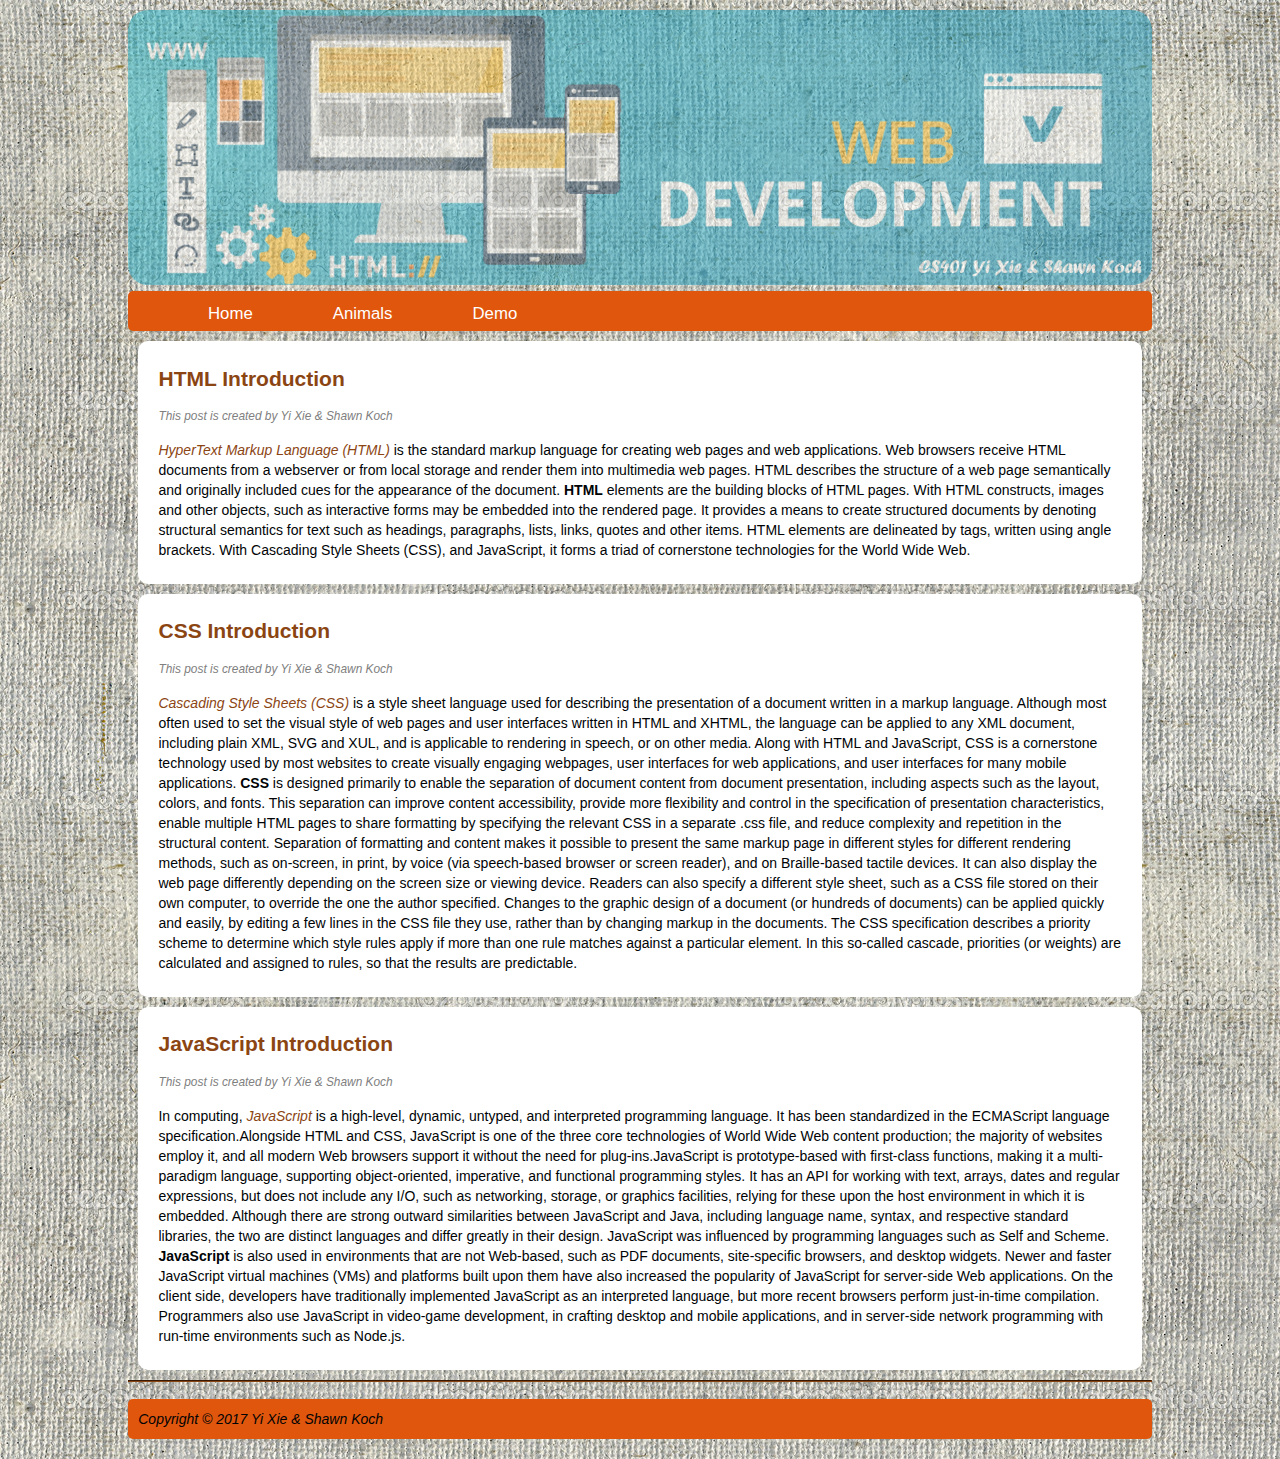
<file: index.html>
<!DOCTYPE html>
<html lang="en">
<head>
    <meta charset="UTF-8">
    <title>JavaScript School</title>
    <link rel="stylesheet" type = "text/css" href = "myStyle.css" >         <!-- link the stylesheet file-->
    <meta name = "viewport" content = "width=device-width, initial-scale = 1.0"> <!-- sets the width of the page to follow the screen-width of the device -->
</head>

<body class = "body">
    <header class = "mainHeader">
        <img src = "img/cropped-banner-web-development.png">
        <nav class=" navClass"><ul>
            <li><a class="active" href = "index.html">Home</a></li>
            <li><a class = "active" href = "Animals.html">Animals</a></li>
            <li><a href = "demo.html">Demo</a></li>
            </ul>

        </nav>
    </header>
    <div class = "mainContent">
        <div class = "content">
            <!-- HTML introduction-->
            <article class = "topContent">
                <header>
                    <h2><a href = "#" title = "HTML Introduction">HTML Introduction</a></h2>
                </header>
                <footer>
                    <p class = "top-info">This post is created by Yi Xie & Shawn Koch</p>
                </footer>

                <content>
                    <p>
                        <a href="https://en.wikipedia.org/wiki/HTML"><em>HyperText Markup Language (HTML) </em></a>is the standard markup language for creating web pages and web
                        applications. Web browsers receive HTML documents from a webserver or from
                        local storage and render them into multimedia web pages. HTML describes the structure of a web
                        page semantically and originally included cues for the appearance of the document.

                        <strong>HTML</strong> elements are the building blocks of HTML pages. With HTML constructs, images and other
                        objects, such as interactive forms may be embedded into the rendered page. It provides a means
                        to create structured documents by denoting structural semantics for text such as headings,
                        paragraphs, lists, links, quotes and other items. HTML elements are delineated by tags, written
                        using angle brackets.

                        With Cascading Style Sheets (CSS), and JavaScript, it forms a triad of cornerstone
                        technologies for the World Wide Web.
                    </p>
                </content>                
            </article>
            <!-- CSS introduction-->
            <article class = "middleContent">
                <header>
                    <h2><a href = "#" title = "CSS Introduction">CSS Introduction</a></h2>
                </header>
                <footer>
                    <p class = "middle-info">This post is created by Yi Xie & Shawn Koch</p>
                </footer>
                <content>
                    <p>
                        <a href="https://en.wikipedia.org/wiki/Cascading_Style_Sheets"><em>Cascading Style Sheets (CSS)</em></a> is a style sheet language used for describing the presentation of a
                        document written in a markup language. Although most often used to set the visual style of web
                        pages and user interfaces written in HTML and XHTML, the language can be applied to any XML document,
                        including plain XML, SVG and XUL, and is applicable to rendering in speech, or on other media.
                        Along with HTML and JavaScript, CSS is a cornerstone technology used by most websites to create
                        visually engaging webpages, user interfaces for web applications, and user interfaces for many
                        mobile applications.

                        <Strong>CSS</Strong> is designed primarily to enable the separation of document content from document presentation,
                        including aspects such as the layout, colors, and fonts. This separation can improve content
                        accessibility, provide more flexibility and control in the specification of presentation characteristics,
                        enable multiple HTML pages to share formatting by specifying the relevant CSS in a separate .css
                        file, and reduce complexity and repetition in the structural content.

                        Separation of formatting and content makes it possible to present the same markup page in different
                        styles for different rendering methods, such as on-screen, in print, by voice (via speech-based
                        browser or screen reader), and on Braille-based tactile devices. It can also display the web page
                        differently depending on the screen size or viewing device. Readers can also specify a different
                        style sheet, such as a CSS file stored on their own computer, to override the one the author specified.

                        Changes to the graphic design of a document (or hundreds of documents) can be applied quickly
                        and easily, by editing a few lines in the CSS file they use, rather than by changing markup in the documents.

                        The CSS specification describes a priority scheme to determine which style rules apply if more
                        than one rule matches against a particular element. In this so-called cascade, priorities
                        (or weights) are calculated and assigned to rules, so that the results are predictable.
                    </p>
                </content>
            </article>
            <!-- JavaScript introduction-->
            <article class = "bottomContent">
                <header>
                    <h2><a href = "#" title = "JavaScript Introduction">JavaScript Introduction</a></h2>
                </header>
                <footer>
                    <p class = "bottom-info">This post is created by Yi Xie & Shawn Koch</p>
                </footer>

                <content>
                    <p>
                        In computing, <a href="https://en.wikipedia.org/wiki/JavaScript"><em>JavaScript</em></a> is a high-level, dynamic, untyped, and interpreted programming language.
                        It has been standardized in the ECMAScript language specification.Alongside HTML and CSS,
                        JavaScript is one of the three core technologies of World Wide Web content production; the
                        majority of websites employ it, and all modern Web browsers support it without the need for
                        plug-ins.JavaScript is prototype-based with first-class functions, making it a multi-paradigm
                        language, supporting object-oriented, imperative, and functional programming styles. It has an
                        API for working with text, arrays, dates and regular expressions, but does not include any I/O,
                        such as networking, storage, or graphics facilities, relying for these upon the host environment
                        in which it is embedded.

                        Although there are strong outward similarities between JavaScript and Java, including language
                        name, syntax, and respective standard libraries, the two are distinct languages and differ
                        greatly in their design. JavaScript was influenced by programming languages such as Self and Scheme.

                        <strong>JavaScript</strong> is also used in environments that are not Web-based, such as PDF documents,
                        site-specific browsers, and desktop widgets. Newer and faster JavaScript virtual machines (VMs)
                        and platforms built upon them have also increased the popularity of JavaScript for server-side
                        Web applications. On the client side, developers have traditionally implemented JavaScript as
                        an interpreted language, but more recent browsers perform just-in-time compilation. Programmers
                        also use JavaScript in video-game development, in crafting desktop and mobile applications, and
                        in server-side network programming with run-time environments such as Node.js.
                    </p>
                </content>
            </article>

        </div>
    </div>
<hr>
    <footer class ="mainFooter">
        <p>Copyright © 2017 Yi Xie & Shawn Koch</a></p>
    </footer>

</body>
</html>
</file>
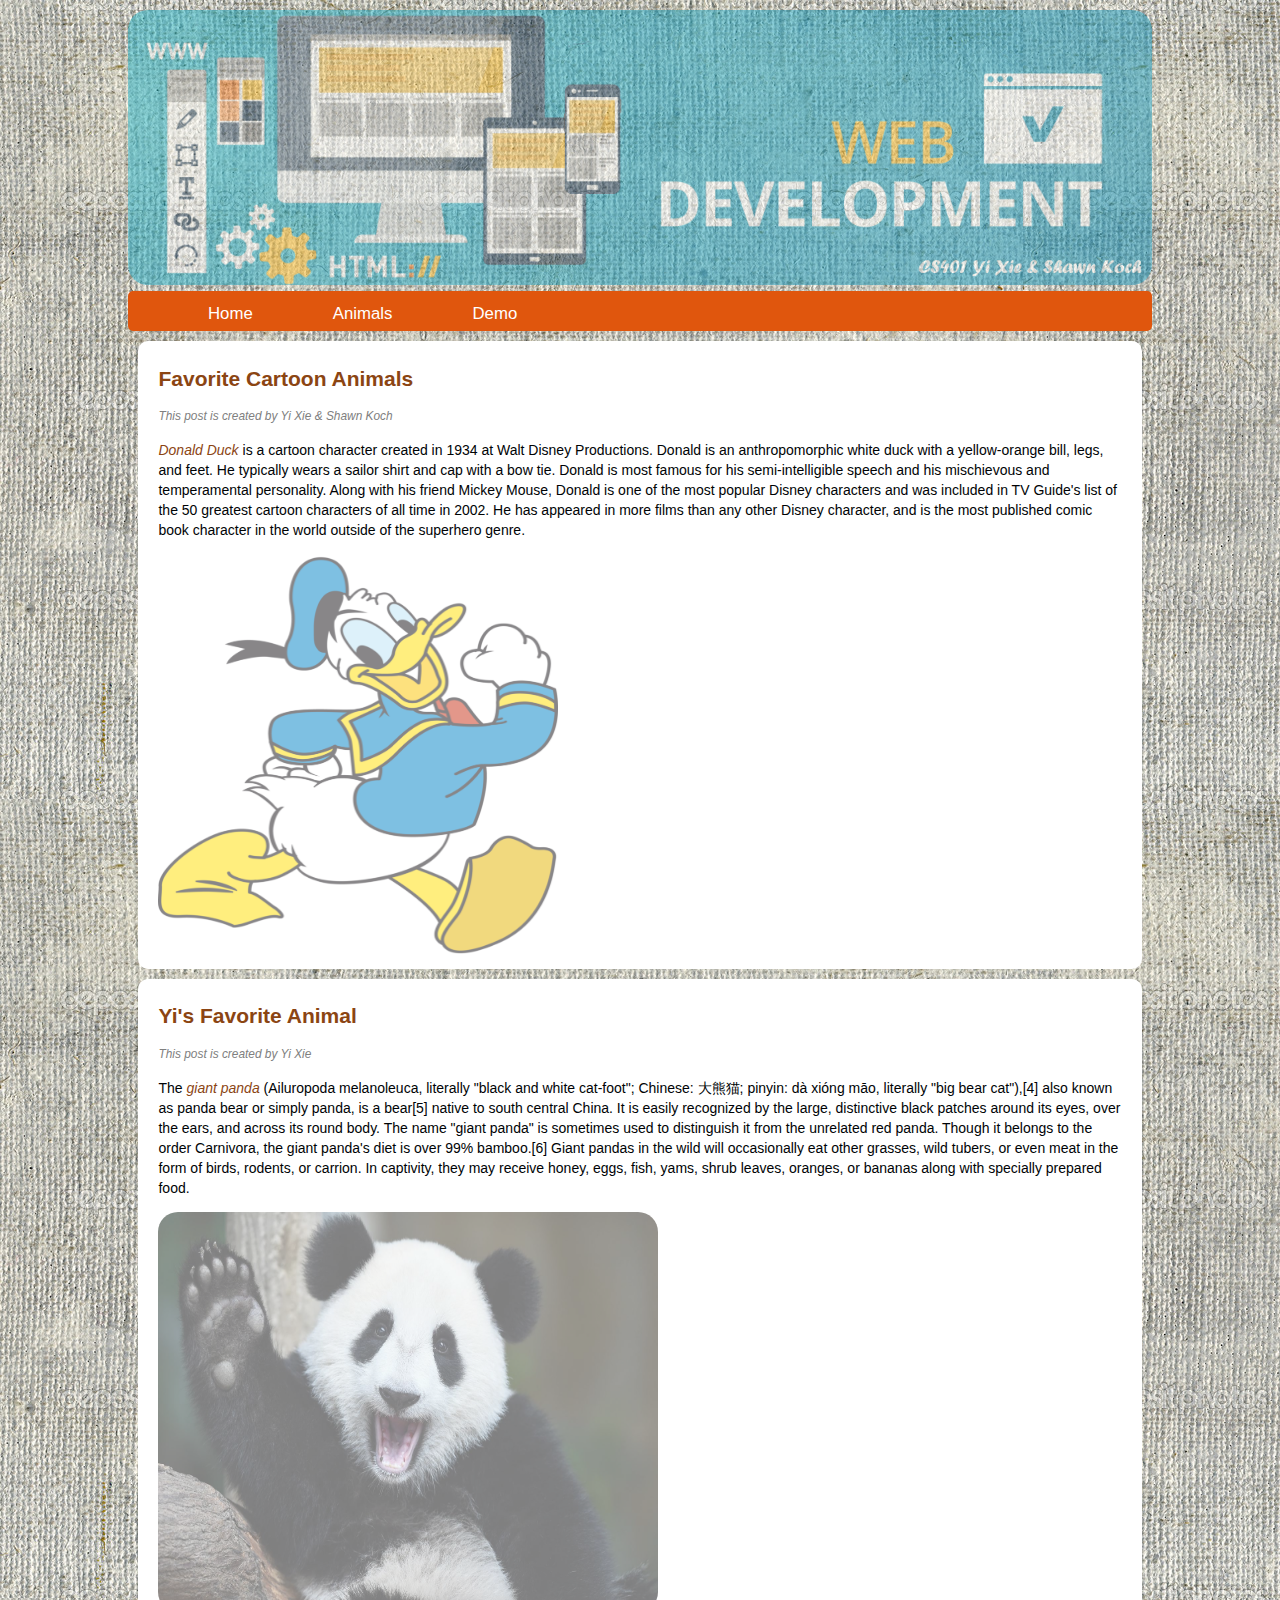
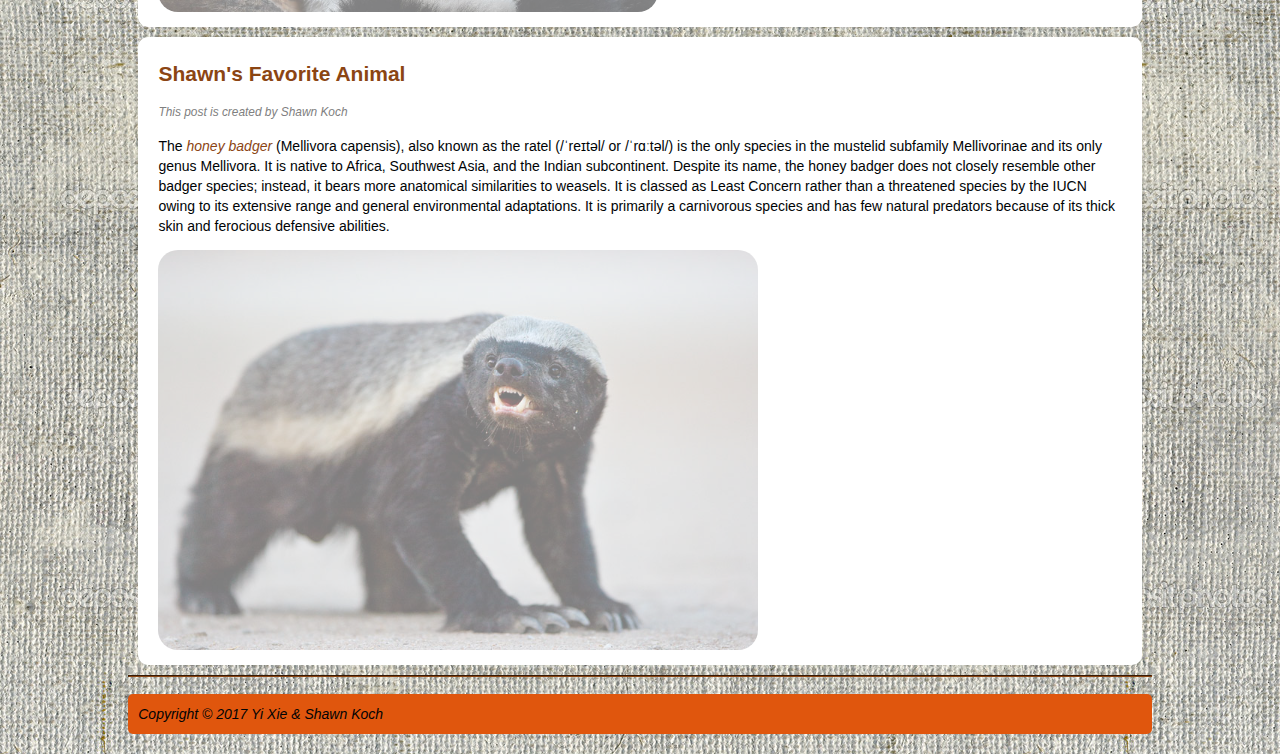
<file: Animals.html>
<!DOCTYPE html>
<html lang="en">
<head>
    <meta charset="UTF-8">
    <title>JavaScript School</title>
    <link rel="stylesheet" type = "text/css" href = "myStyle.css" >         <!-- link the stylesheet file-->
    <meta name = "viewport" content = "width=device-width, initial-scale = 1.0"> <!-- sets the width of the page to follow the screen-width of the device -->
</head>

<body class = "body">
<header class = "mainHeader">
    <img src = "img/cropped-banner-web-development.png">
    <nav class=" navClass"><ul>
        <li><a class="active" href = "index.html">Home</a></li>
        <li><a class = "active" href = "Animals.html">Animals</a></li>
        <li><a href = "demo.html">Demo</a></li>
    </ul>

    </nav>
</header>
<div class = "mainContent">
    <div class = "content">

        <article class = "topContent">
            <header>
                <h2><a href = "#" title = "Favorite Animals">Favorite Cartoon Animals</a></h2>
            </header>
            <footer>
                <p class = "top-info">This post is created by Yi Xie & Shawn Koch</p>
            </footer>

            <content>
                <p>
                    <a href="https://en.wikipedia.org/wiki/Donald_Duck"><em>Donald Duck</em></a> is a cartoon character created in 1934 at Walt Disney Productions. Donald is an anthropomorphic
                    white duck with a yellow-orange bill, legs, and feet. He typically wears a sailor shirt and cap with a bow
                    tie. Donald is most famous for his semi-intelligible speech and his mischievous and temperamental
                    personality. Along with his friend Mickey Mouse, Donald is one of the most popular Disney characters
                    and was included in TV Guide's list of the 50 greatest cartoon characters of all time in 2002.
                    He has appeared in more films than any other Disney character, and is the most published comic
                    book character in the world outside of the superhero genre.

                </p>
                <a href="https://en.wikipedia.org/wiki/Donald_Duck">
                    <img src = "img/Donald-Duck-PNG-Picture.png" height=" 400" width="400">
                </a>

            </content>

        </article>
        <article class = "middleContent">
            <header>
                <h2><a href = "#" title = "yi's favorite animal">Yi's Favorite Animal</a></h2>
            </header>
            <footer>
                <p class = "middle-info">This post is created by Yi Xie</p>
            </footer>
            <content>
                <p>
                    The <a href="https://en.wikipedia.org/wiki/Giant_panda"><em>giant panda</em></a> (Ailuropoda melanoleuca, literally "black and white cat-foot"; Chinese: 大熊猫;
                    pinyin: dà xióng māo, literally "big bear cat"),[4] also known as panda bear or simply panda, is
                    a bear[5] native to south central China. It is easily recognized by the large, distinctive black
                    patches around its eyes, over the ears, and across its round body. The name "giant panda" is
                    sometimes used to distinguish it from the unrelated red panda. Though it belongs to the order
                    Carnivora, the giant panda's diet is over 99% bamboo.[6] Giant pandas in the wild will occasionally
                    eat other grasses, wild tubers, or even meat in the form of birds, rodents, or carrion. In captivity,
                    they may receive honey, eggs, fish, yams, shrub leaves, oranges, or bananas along with specially prepared food.

                </p>
                <a href="https://en.wikipedia.org/wiki/Giant_panda">
                    <img src = "img/panda.jpg" height=" 400" width="500">
                </a>

            </content>
        </article>
        <!-- JavaScript-->
        <article class = "bottomContent">
            <header>
                <h2><a href = "#" title = "Strange Animal">Shawn's Favorite Animal</a></h2>
            </header>
            <footer>
                <p class = "bottom-info">This post is created by Shawn Koch</p>
            </footer>

            <content>
                <p>
                    The <a href="https://en.wikipedia.org/wiki/Honey_badger"><em>honey badger</em></a> (Mellivora capensis), also known as the ratel (/ˈreɪtəl/ or /ˈrɑːtəl/) is the only
                    species in the mustelid subfamily Mellivorinae and its only genus Mellivora. It is native to Africa,
                    Southwest Asia, and the Indian subcontinent. Despite its name, the honey badger does not closely
                    resemble other badger species; instead, it bears more anatomical similarities to weasels. It is
                    classed as Least Concern rather than a threatened species by the IUCN owing to its extensive range
                    and general environmental adaptations. It is primarily a carnivorous species and has few natural
                    predators because of its thick skin and ferocious defensive abilities.

                </p>
                <a href="https://en.wikipedia.org/wiki/Honey_badger">
                    <img src = "img/honeybadger.jpg" height=" 400" width="600">
                </a>

            </content>
        </article>

    </div>
</div>
<hr>
<footer class ="mainFooter">
    <p>Copyright © 2017 Yi Xie & Shawn Koch</a></p>
</footer>

</body>
</html>
</file>
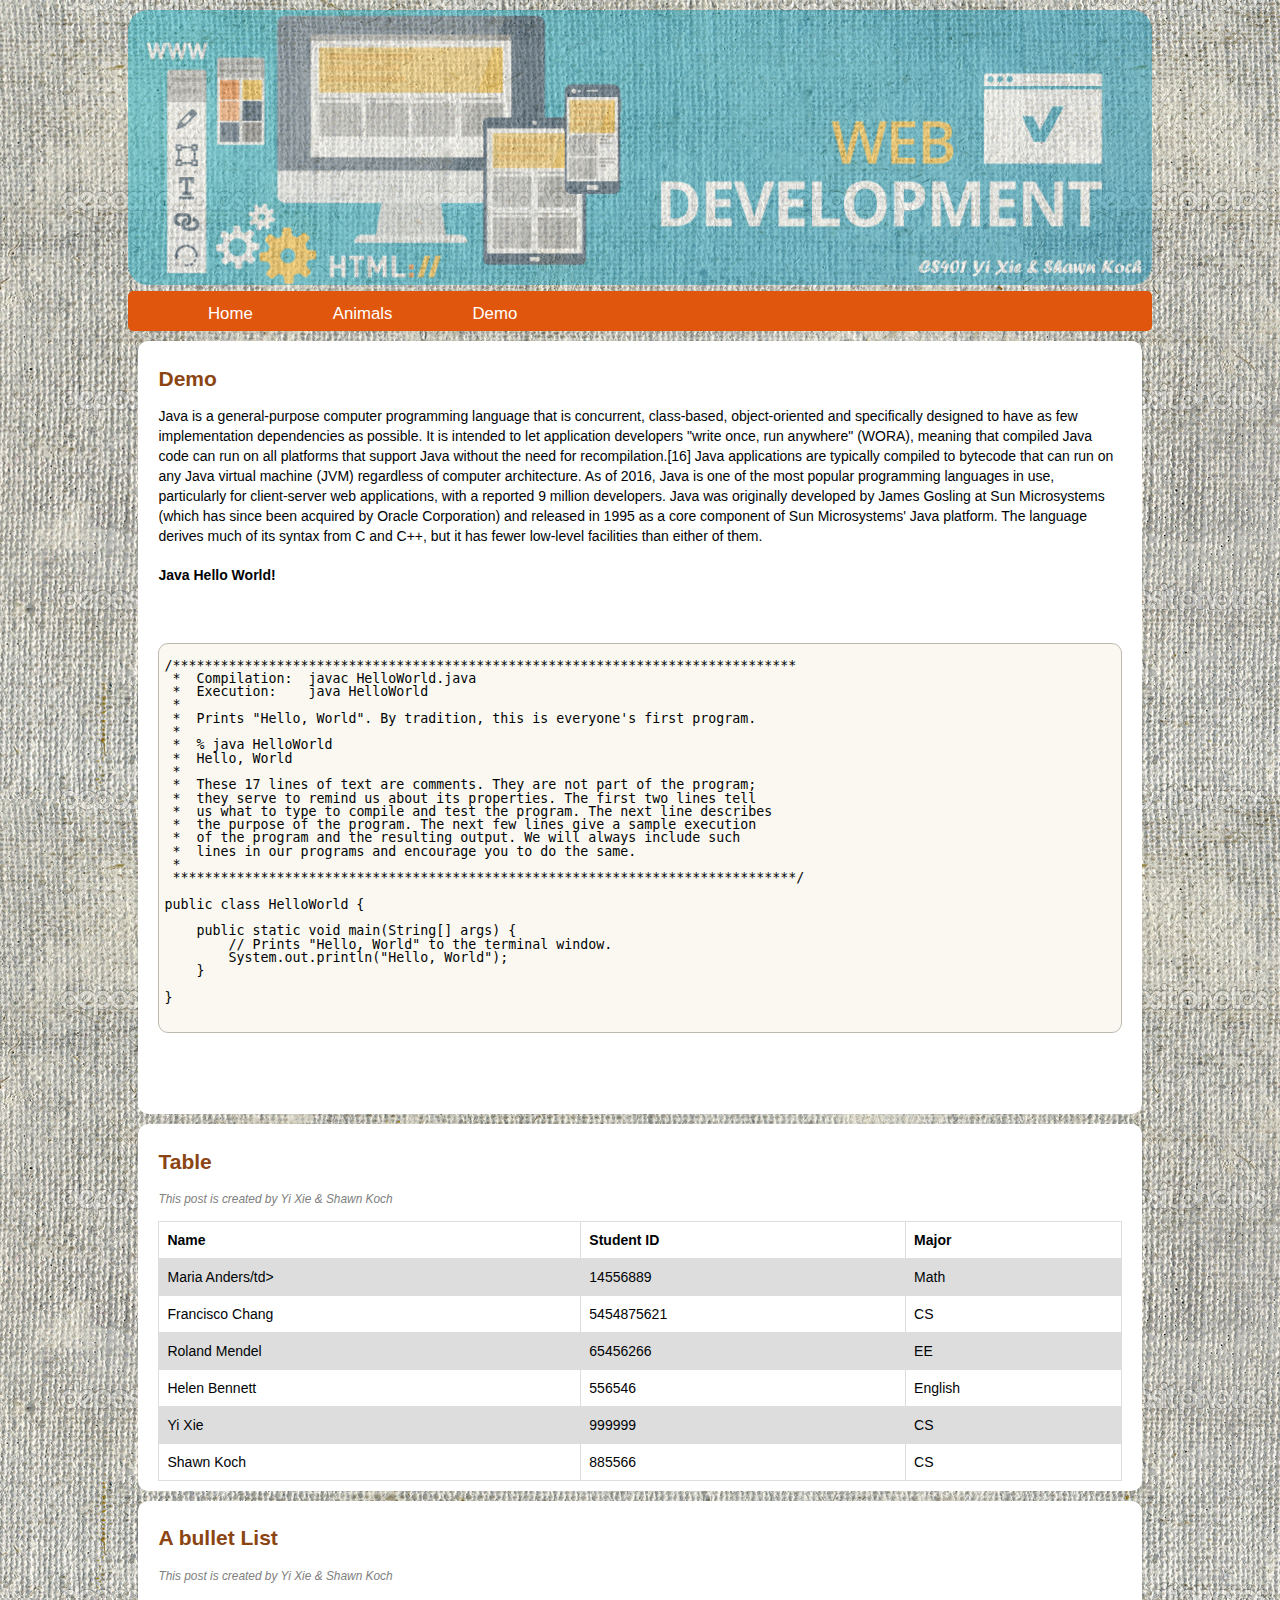
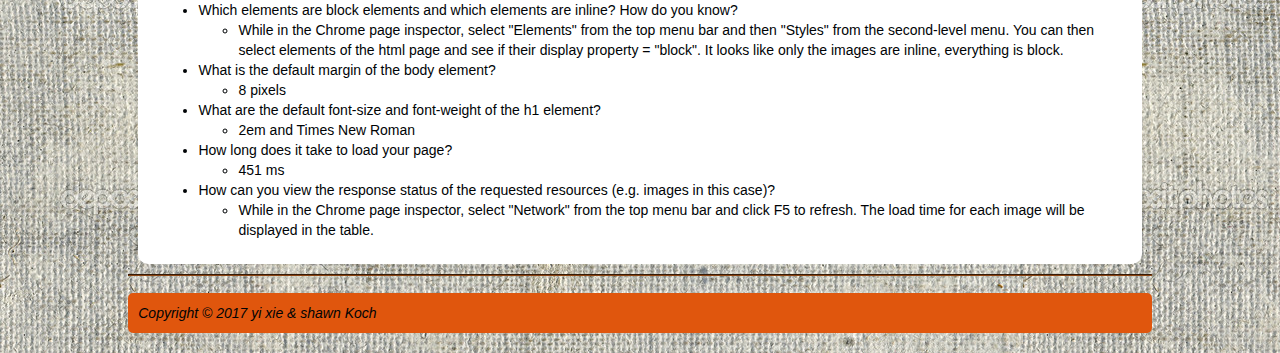
<file: demo.html>
<!DOCTYPE html>
<html lang="en">
<head>
    <meta charset="UTF-8">
    <title>JavaScript School</title>
    <link rel="stylesheet" type = "text/css" href = "myStyle.css" >         <!-- link the stylesheet file-->
    <meta name = "viewport" content = "width=device-width, initial-scale = 1.0"> <!-- sets the width of the page to follow the screen-width of the device -->
</head>

<body class = "body">
<header class = "mainHeader">
    <img src = "img/cropped-banner-web-development.png">
    <nav class=" navClass"><ul>
        <li><a class="active" href = "index.html">Home</a></li>
        <li><a class = "active" href = "Animals.html">Animals</a></li>
        <li><a href = "demo.html">Demo</a></li>
    </ul>

    </nav>
</header>
    <div class = "mainContent">
        <div class = "content">

            <article class = "topContent">
                <header>
                    <h2><a href = "#" title = "Demo">Demo</a></h2>
                </header>


                <content>
                    <p>
                        Java is a general-purpose computer programming language that is concurrent, class-based, object-oriented
                        and specifically designed to have as few implementation dependencies as possible. It is intended to
                        let application developers "write once, run anywhere" (WORA), meaning that compiled Java code
                        can run on all platforms that support Java without the need for recompilation.[16] Java applications
                        are typically compiled to bytecode that can run on any Java virtual machine (JVM) regardless of
                        computer architecture. As of 2016, Java is one of the most popular programming languages in use,
                        particularly for client-server web applications, with a reported 9 million developers.
                        Java was originally developed by James Gosling at Sun Microsystems (which has since been acquired
                        by Oracle Corporation) and released in 1995 as a core component of Sun Microsystems' Java platform.
                        The language derives much of its syntax from C and C++, but it has fewer low-level facilities than either of them.

                    </p>
                </content>
                <h4>
                    Java Hello World!
                </h4>
                <pre>
                    <code>
                        <div class = "codeContent">
/******************************************************************************
 *  Compilation:  javac HelloWorld.java
 *  Execution:    java HelloWorld
 *
 *  Prints "Hello, World". By tradition, this is everyone's first program.
 *
 *  % java HelloWorld
 *  Hello, World
 *
 *  These 17 lines of text are comments. They are not part of the program;
 *  they serve to remind us about its properties. The first two lines tell
 *  us what to type to compile and test the program. The next line describes
 *  the purpose of the program. The next few lines give a sample execution
 *  of the program and the resulting output. We will always include such
 *  lines in our programs and encourage you to do the same.
 *
 ******************************************************************************/

public class HelloWorld {

    public static void main(String[] args) {
        // Prints "Hello, World" to the terminal window.
        System.out.println("Hello, World");
    }

}

                        </div>
                    </code>
                </pre>
            </article>
            <article class = "middleContent">
                <header>
                    <h2><a href = "#" title = "Table">Table</a></h2>
                </header>
                <footer>
                    <p class = "middle-info">This post is created by Yi Xie & Shawn Koch</p>
                </footer>
                <content>
                    <table>
                        <tr>
                            <th>Name</th>
                            <th>Student ID</th>
                            <th>Major</th>
                        </tr>
                        <tr>
                            <td>Maria Anders/td>
                            <td>14556889</td>
                            <td>Math</td>
                        </tr>
                        <tr>
                             <td>Francisco Chang</td>
                            <td>5454875621</td>
                            <td>CS</td>
                        </tr>
                        <tr>
                            <td>Roland Mendel</td>
                            <td>65456266</td>
                            <td>EE</td>
                        </tr>
                        <tr>
                            <td>Helen Bennett</td>
                            <td>556546</td>
                            <td>English</td>
                        </tr>
                        <tr>
                            <td>Yi Xie</td>
                            <td>999999</td>
                            <td>CS</td>
                        </tr>
                        <tr>
                            <td>Shawn Koch</td>
                            <td>885566</td>
                            <td>CS</td>
                        </tr>
                    </table>
                </content>
            </article>
            <!-- JavaScript-->
            <article class = "bottomContent">
                <header>
                    <h2><a href = "#" title = "A bullet list">A bullet List</a></h2>
                </header>
                <footer>
                    <p class = "bottom-info">This post is created by Yi Xie & Shawn Koch</p>
                </footer>

                <content>
                    <ul>
                        <li>
                            Which elements are block elements and which elements are inline? How do you know?
                            <ul>
                                <li>While in the Chrome page inspector, select "Elements" from the top menu bar and then "Styles" from the second-level menu.
                                    You can then select elements of the html page and see if their display property = "block".  It looks like only the images are inline,
                                    everything is block.
                                </li>
                            </ul>
                        </li>
                        <li>
                            What is the default margin of the body element?
                            <ul>
                                <li>8 pixels</li>
                            </ul>
                        </li>
                        <li>
                            What are the default font-size and font-weight of the h1 element?
                            <ul>
                                <li>2em and Times New Roman</li>
                            </ul>
                        </li>
                        <li>
                            How long does it take to load your page?
                            <ul>
                                <li>451 ms</li>
                            </ul>
                        </li>
                        <li>
                            How can you view the response status of the requested resources (e.g. images in this case)?
                            <ul>
                                <li>While in the Chrome page inspector, select "Network" from the top menu bar and click F5 to refresh.  The load time for each image will be displayed in the table.</li>
                            </ul>
                        </li>
                    </ul>
                </content>
            </article>
            <hr>
    <footer class ="mainFooter">
        <p>Copyright © 2017 yi xie & shawn Koch</a></p>
    </footer>
        </div>
    </div>
</body>

</html>
</file>
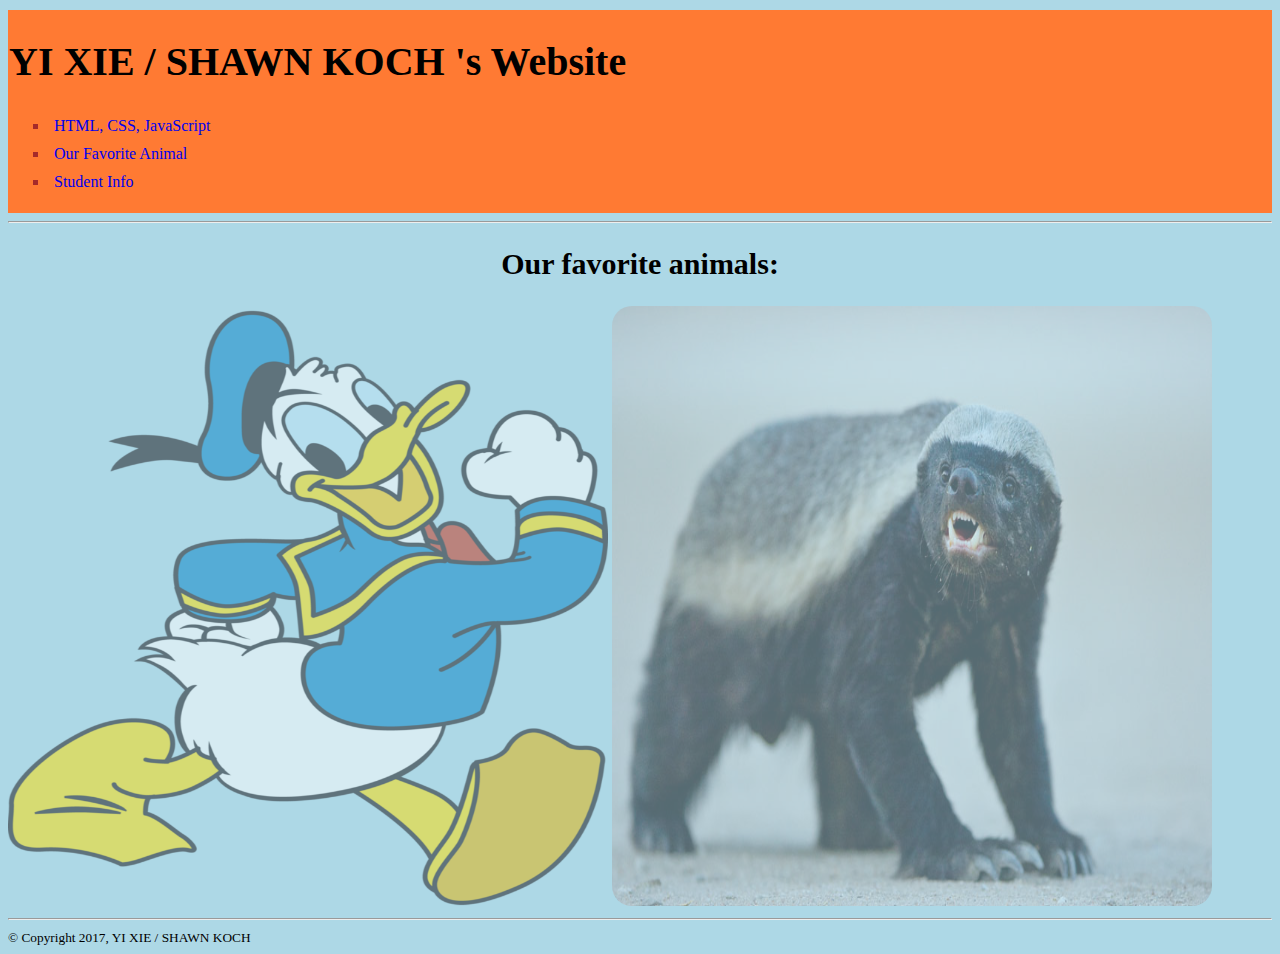
<file: favoriteanimal.html>
<!DOCTYPE html>
<html lang="en">
<head>
    <link rel='shortcut icon' type='image/x-icon' href='favicon.ico' />
    <meta charset="UTF-8">
    <title>Programming is Fun</title>
    <link href="style.css" type="text/css" rel="stylesheet" />
</head>
<body>
<header>
    <nav>
        <h1>
            YI XIE / SHAWN KOCH 's Website
        </h1>

        <ul>
            <li><a href="index.html">HTML, CSS, JavaScript</a> </li>
            <li><a href="favoriteanimal.html">Our Favorite Animal</a></li>
            <li><a href="studentinfo.html">Student Info</a></li>
        </ul>
    </nav>
</header>

<hr>
<article>
    <h2>
        Our favorite animals:
    </h2>

    <a href="https://en.wikipedia.org/wiki/Donald_Duck" target="_blank">
        <img class="img-circle" src="Donald-Duck-PNG-Picture.png" alt="Donald Duck" title="Donald Duck" width="600" height="600">
    </a>

    <a href="https://en.wikipedia.org/wiki/Honey_badger" target="_blank">
        <img class="img-circle" src="honeybadger.jpg" alt="Honey Badger" title="Honey Badger" width="600" height="600">
    </a>
</article>

<hr>
<footer>
    <small>&copy; Copyright 2017, YI XIE / SHAWN KOCH</small>
</footer>
</body>
</html>
</file>
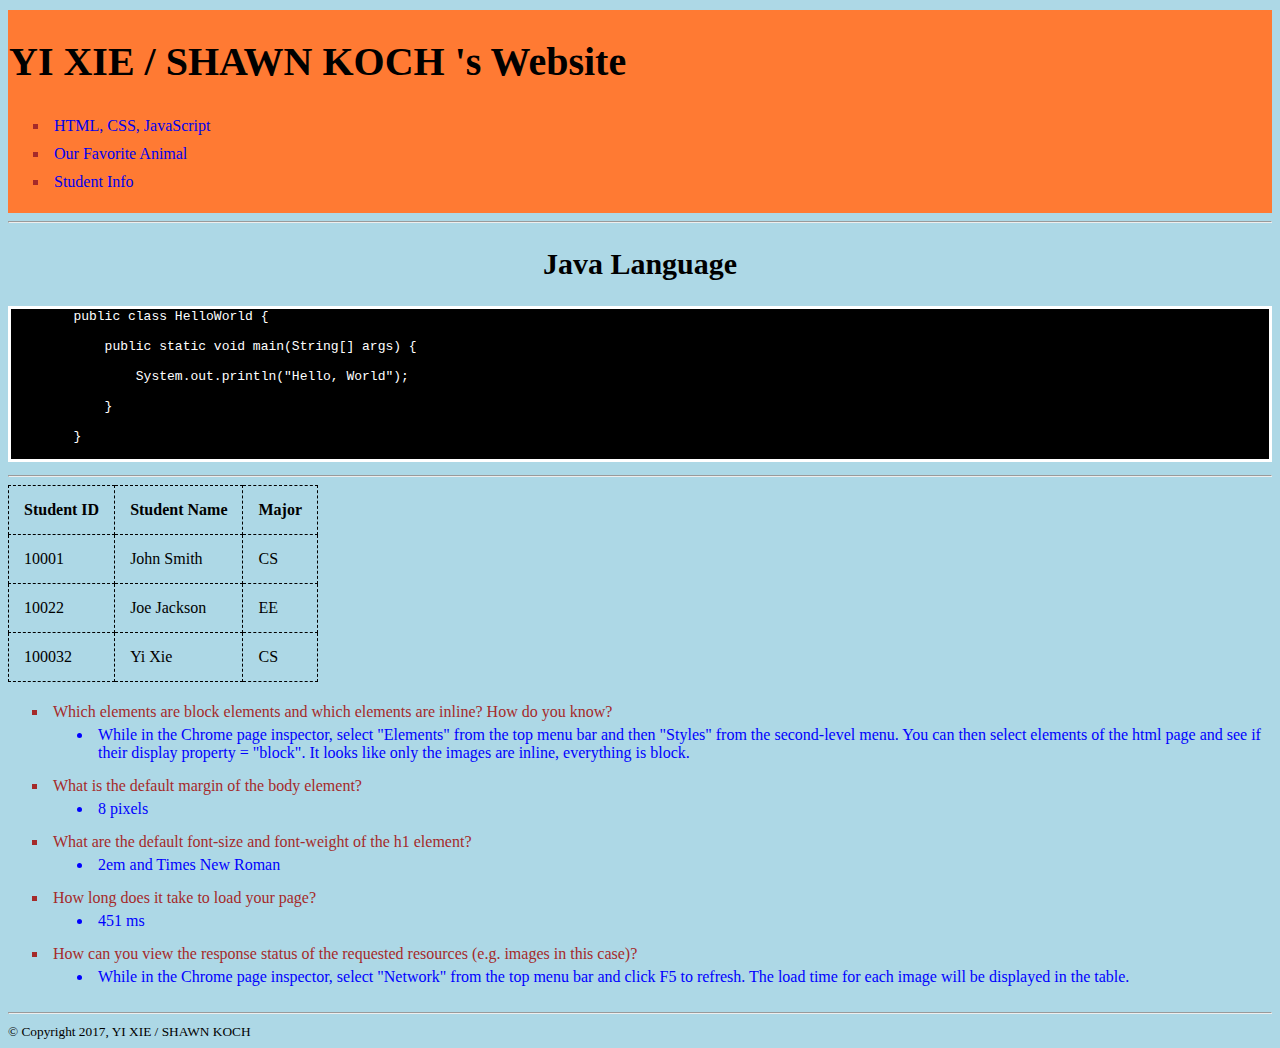
<file: studentinfo.html>
<!DOCTYPE html>
<html lang="en">
<head>
    <link rel='shortcut icon' type='image/x-icon' href='favicon.ico' />
    <meta charset="UTF-8">
    <title>Programming is Fun</title>
    <link href="style.css" type="text/css" rel="stylesheet" />
</head>
<body>
<header>
    <nav>
        <h1>
            YI XIE / SHAWN KOCH 's Website
        </h1>

        <ul>
            <li><a href="index.html">HTML, CSS, JavaScript</a> </li>
            <li><a href="favoriteanimal.html">Our Favorite Animal</a></li>
            <li><a href="studentinfo.html">Student Info</a></li>
        </ul>
    </nav>
</header>

<hr>

<article>
    <h2>
        Java Language
    </h2>
    <pre>
        public class HelloWorld {

            public static void main(String[] args) {

                System.out.println("Hello, World");

            }

        }
      </pre>
    <hr>
    <table>
        <tr>
            <th>Student ID</th>
            <th>Student Name</th>
            <th>Major</th>
        </tr>
        <tr>
            <td>10001</td>
            <td>John Smith</td>
            <td>CS</td>
        </tr>
        <tr>
            <td>10022</td>
            <td>Joe Jackson</td>
            <td>EE</td>
        </tr>
        <tr>
            <td>100032</td>
            <td>Yi Xie</td>
            <td>CS</td>
        </tr>
    </table>
</article>

<article>
    <ul>
        <li>
            Which elements are block elements and which elements are inline? How do you know?
            <ul>
                <li>While in the Chrome page inspector, select "Elements" from the top menu bar and then "Styles" from the second-level menu.
                    You can then select elements of the html page and see if their display property = "block".  It looks like only the images are inline,
                    everything is block.
                </li>
            </ul>
        </li>
        <li>
            What is the default margin of the body element?
            <ul>
                <li>8 pixels</li>
            </ul>
        </li>
        <li>
            What are the default font-size and font-weight of the h1 element?
            <ul>
                <li>2em and Times New Roman</li>
            </ul>
        </li>
        <li>
            How long does it take to load your page?
            <ul>
                <li>451 ms</li>
            </ul>
        </li>
        <li>
            How can you view the response status of the requested resources (e.g. images in this case)?
            <ul>
                <li>While in the Chrome page inspector, select "Network" from the top menu bar and click F5 to refresh.  The load time for each image will be displayed in the table.</li>
            </ul>
        </li>
    </ul>
</article>

<hr>
<footer>
    <small>&copy; Copyright 2017, YI XIE / SHAWN KOCH</small>
</footer>
</body>
</html>
</file>
<file: myStyle.css>
body{
    background-image: url('img/canvas-texture.jpg');
    color: #000305;
    font-size: 87.5%; /*base font size is 14px*/
    font-family: Arial, 'Lucida Sans Unicode' ;
    line-height: 1.5;
    text-align: left;
}

a {
    text-decoration: none;
}

img {
    opacity: 0.5;
    border-radius: 20px;
}

img:hover {
    opacity: 1.0;
}

a:link, a:visited{
    color:saddlebrown;
}

a:hover, a:active{
    color: deepskyblue;
    background-color: white;
}
.body{
    margin: 0 auto;
    width: 80%;
    clear: both;
    border-radius: 5px;
}

.mainHeader img{
    width: 100%;
    height: 50%;
    margin: 10px auto auto auto;
}

.mainHeader nav{
    background-color:#e0560d; /*header background color*/
    height: 40px;
    border-radius: 5px;
    -moz-border-radius: 5px;
    -webkit-border-radius: 5px;
}

.mainHeader nav ul{
    list-style: none;
    margin: 0 auto;

}

.mainHeader nav ul li {
    float: left;
    display: inline;
    font-size: 120%;
    position:relative;
}

.mainHeader nav a:link, .mainHeader nav a:visited{
    color:white; /*visited header color*/
    display: inline-block;
    padding: 10px 40px;
    height: 20px;


}

.mainHeader nav a:hover, .mainHeader nav a:active, .mainHeader nav .active a:link, .mainHeader nav .active  a:visited{
    background-color: rgba(47,95,118,0.93);
    text-shadow: none;
}

.mainHeader nav ul li a {
    border-radius: 5px;
    -moz-border-radius: 5px;
    -webkit-border-radius: 5px;
}
.mainHeader nav  ul li:hover .sub-menu{
    opacity:1;
}

.mainContent {
    border-radius: 5px;
    border-radius: 5px;
    -moz-border-radius: 5px;
    -webkit-border-radius: 5px;
    line-height: 20px;
}


.content {
    width:100%;
    border-radius: 10px;
    -moz-border-radius: 10px;
    -webkit-border-radius: 10px;
    line-height: 20px;
}

.topContent {
    background-color:white;
    border-radius: 10px;
    -moz-border-radius: 10px;
    -webkit-border-radius: 10px;
    line-height: 20px;
    padding:10px 2% 10px;
    margin: 10px;
}


.middleContent {
    background-color:white;
    border-radius: 10px;
    -moz-border-radius: 10px;
    -webkit-border-radius: 10px;
    line-height: 20px;
    padding:10px 2% 10px;
    margin: 10px;
}



.bottomContent {
    background-color:white;
    border-radius: 10px;
    -moz-border-radius: 10px;
    -webkit-border-radius: 10px;
    line-height: 20px;
    padding:10px 2% 10px;
    margin: 10px;
}

.footContent img {
    width: 100%;
}
.footContent {
    background-color:white;
    border-radius: 10px;
    -moz-border-radius: 10px;
    -webkit-border-radius: 10px;
    line-height: 20px;
    padding:10px 2% 10px;
    margin: 10px;
}

.footContent img {
    width: 100%;
}

hr {
    border-color: saddlebrown;
}

.mainFooter {
    width: 100%;
    height: 40px;
    float: left;
    background-color:#e0560d;
    border-radius: 5px;
    -moz-border-radius: 5px;
    -webkit-border-radius: 5px;
    margin: 10px 0 20px 0;

}
.top-info {
    font-style: italic;
    color:gray;
    font-size: 85%;
}

.middle-info {
    font-style: italic;
    color:gray;
    font-size: 85%;
}

.bottom-info {
    font-style: italic;
    color:gray;
    font-size: 85%;
}

.mainFooter p {
    width: 90%;
    margin: 1% auto auto 1%;
    font-style: italic;
}


code {
    font-family: Monaco, Consolas, "Andale Mono", "DejaVu Sans Mono", monospace;
    font-size: 95%;
    line-height: 100%;
    white-space: pre;
    white-space: pre-wrap;
    white-space: -moz-pre-wrap;
    white-space: -o-pre-wrap;

}

.codeContent {
    display: block;
    background: #faf8f0;
    padding: 1px 5px;
    border: 1px solid #bebab0;
    border-radius: 10px;
    -moz-border-radius: 10px;
    -webkit-border-radius: 10px;

}

table {
    font-family: arial, sans-serif;
    border-collapse: collapse;
    width: 100%;
}

td, th {
    border: 1px solid #dddddd;
    text-align: left;
    padding: 8px;
}

tr:nth-child(even) {
    background-color: #dddddd;
}
</file>
<file: style.css>
header {
    background-color:#FF7A33;
    list-style-type: none;
    margin: 10px 0px 0px 0px;
    padding: 1px;

}
li {
    diplay:inline;
}
body {
    background-color: lightblue;
    font-family: "Georgia";
}

h1 {
    font-family: "Arial Narrow";
    font-size: 40px;
    text-align: justify;
}

h2 {
    font-family: "cursive";
    font-size: 30px;
    text-align: center;
}

li,p {
    color: brown;
}

em {
    color: darkviolet
}

ul {
    list-style-type: circle;
}

li {
    list-style-type: square;
    padding: 5px;
}

ul > li > ul > li{
    color: blue;
    list-style-type: disc;
}

a:link {
    text-decoration: none;
}

table {
    border-collapse: collapse;
}

table, th, td  {
    border: 1px dashed black;
}

th, td {
    padding: 15px;
    text-align: left;
}

img {
    opacity: 0.5;
    border-radius: 20px;
}

img:hover {
    opacity: 1.0;
}

pre {
    background-color: black;
    color: white;
    border: solid;
}
</file>
